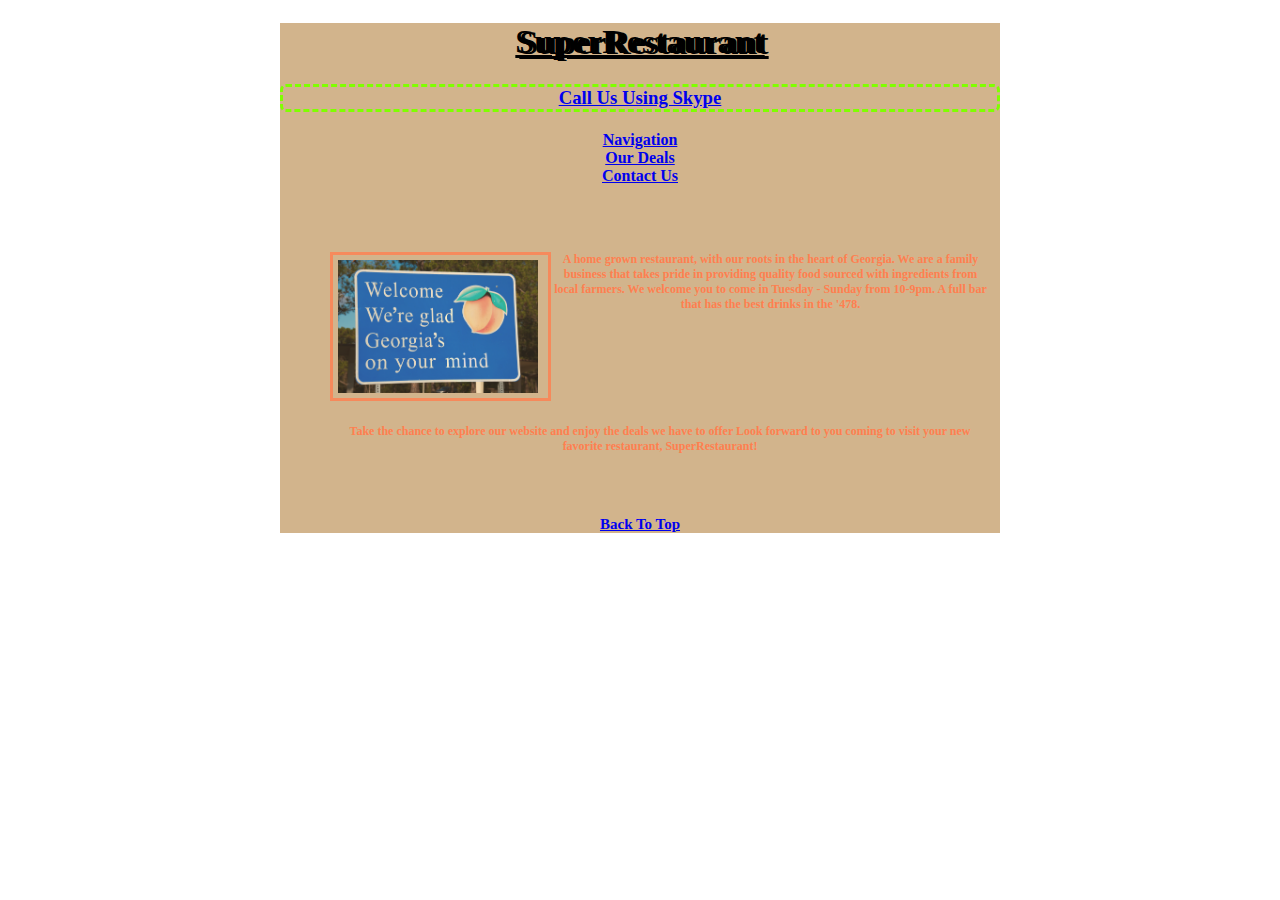
<file: Midterm.htm>
<!DOCTYPE html> 
<html lang="en">
    <head>
        <meta charset= "UTF-8" />
        <title>Super Restaurant</title>
        <link rel="stylesheet" type="text/css" href="Midterm.css">
        <meta name="viewport" content="width=device-width, initial-scale=1">
        <!--[if lt IE 9]>
	        <script src="bower_components/html5shiv/dist/html5shiv.js"></script>
        <![endif]-->
    </head>

    
    
    
    
    <body>
     <div class="wrapper">
        
        <h1>SuperRestaurant</h1>
        <h3><a href="callto:4043572630">Call Us Using Skype</a></h3>
       
       
       
       
       
       
       
       
        <nav>
                <ul>
                   <li><a href="#">Navigation</a><li>
                   <li><a href="OurDeals.htm">Our Deals</a></li>
                   <li><a href="#">Contact Us</a></li>
                </ul>
            </nav>
        
         




            <p><img id="state" src="photos/gapeach.jpg" alt= "tag" />A home grown restaurant, with our roots in the heart of Georgia. We are a family 
    business that takes pride in providing quality food sourced 
with ingredients from local farmers. We welcome you to 
come in Tuesday - Sunday from 10-9pm. 
A full bar that has the best drinks in the '478.

</p>
             
       
<p>Take the chance to explore our website and enjoy the deals we have to offer
                    Look forward to you coming to visit your new favorite restaurant, SuperRestaurant!
                </p>
                
            <footer>
                    <a href="Midterm.htm">Back To Top</a>
            </footer>



</div><!-- END WRAPPER -->   
    </body>
</html>
</file>
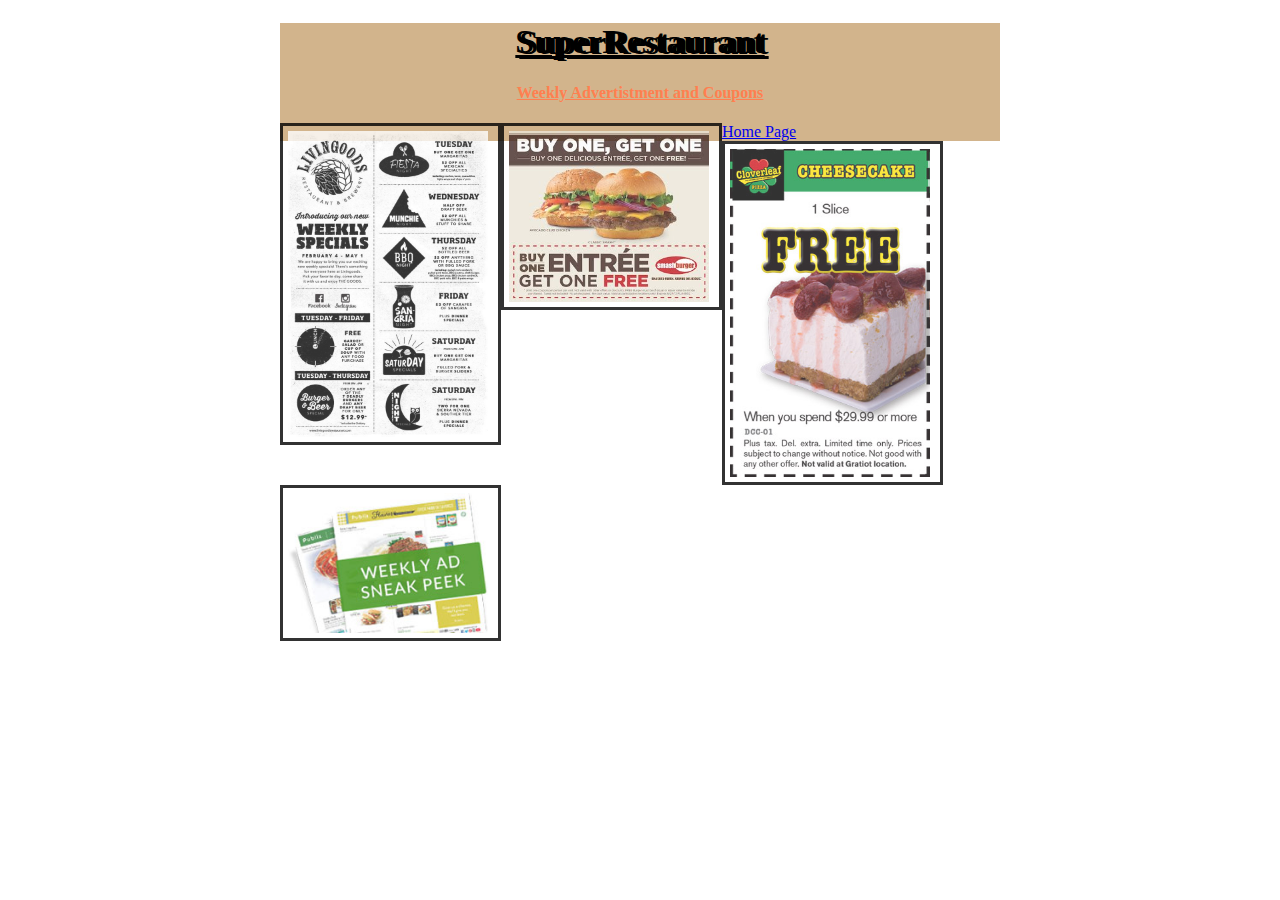
<file: OurDeals.htm>
<!DOCTYPE html> 
<html lang="en">
    <head>
        <meta charset= "UTF-8" />
        <title>Super Restaurant</title>
        <link rel="stylesheet" type="text/css" href="Midterm.css">
        <meta name="viewport" content="width=device-width, initial-scale=1">
        <!--[if lt IE 9]>
	        <script src="bower_components/html5shiv/dist/html5shiv.js"></script>
        <![endif]-->
    </head>

    <body>
     <div class="wrapper">
        
        <h1>SuperRestaurant</h1>
        
        <h4> Weekly Advertistment and Coupons</h4>
        <a href="Midterm.htm">Home Page</a>

        <img id="flyer" src="photos/specials.jpg" />
        <img id="coupon1" src="photos/coupon1.jpg" />
        <img id="coupon2" src="photos/coupon2.jpg" />
        <img id="advertisement" src="photos/advertisment.jpg" />

    
       
         

</div><!-- END WRAPPER -->   
    </body>
</html>
</file>
<file: Midterm.css>
/* 
Danielle Williams 
Midterm 2017

COLOR CODES:
CORAL    : #FF7F50
GOLD     : #FFD700
SALMON   : #FFA07A
TAN      : #D2B48C
GREEN    : 	#7FFF00

*/

/* MY STYLES*/

div {
    width: 100%;
    height: 100%;
    
    }

p {font-family: verdana; font-size: 12px; font-weight: bold;
     text-align: center; 
     color:#FF7F50;
     padding: 50px;
     padding-right: 10px; 
     
     }

h1 {text-align: center; 
    text-decoration: underline; 
    font-weight: bold; 
    font-size: 34px;
    text-shadow: 4px 1px;
     }
h3 {
    text-align: center;
    border-style: dashed;
    border-radius: 6px; 
    border-width: 3px;
    font-weight: bold; 
    color: #7FFF00;
    }

h4 {
    text-align: center; 
    color: #FF7F50; 
    text-decoration: underline; 
}

.wrapper {
    margin: 0 auto;
    max-width: 720px;  
 background-color: #D2B48C; }


    /* NAV /MAIN FLOATS */
nav { 
    
    font-weight: bold; 
    text-align: center; 

}
nav ul {
    list-style-type: none;
    padding: 1px; 
  }
  
  .left {float:left; }
  .right {float:right; }
  .clear { clear:both; }
  

/* CLASSES AND IDs */

img { 
    margin: 0 auto; 
    max-width: 200px; 
    opacity: 0.8; 
    border-style: solid; 
    padding: 5px;
    padding-right: 10px; 
    float: left;
}


footer { 
    text-align: center; 
    font-size: 15px; 
    font-weight: bold; 
}


@media print 
    head, nav, footer, { display:none; }
    #main { width: 100%; }

@media only screen 
        nav { float:none; width: 100%; }
        .imgleft { float:none; width:75%; margin:0 auto; }
        .ulLeft { float:none; width:80%; margin:0 auto; }
</file>
